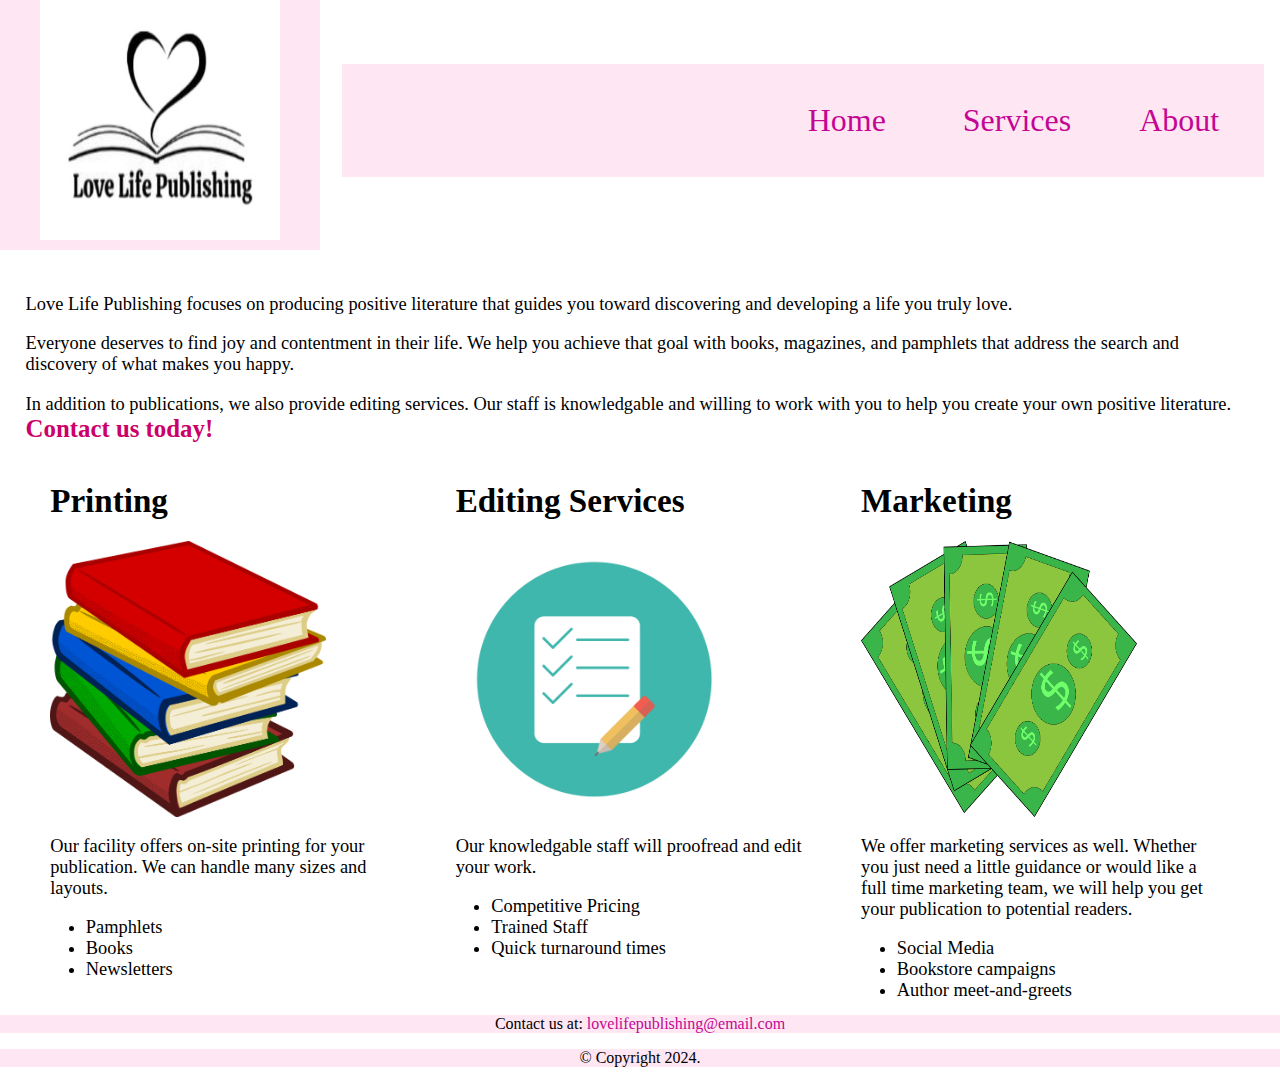
<file: index.html>
<!DOCTYPE html>
<!-- This website template was created by: Diana Love -->
<html lang="en">
<head>
	<title>Love Life Publishing</title>
	<meta charset=utf-8>
	<link rel="stylesheet" href="styles.css">
	<meta name="viewport" content="width=device-width, initial-scale=1">
</head>
<body>

	<div id="container">

		<!-- Use the header area for the website name or logo -->
		<header>
			<a href="index.html"><img src="logowhitejpg.jpg" alt="Love Life Publishing logo"></a>
		</header>
		
		<!-- Use the nav area to add hyperlinks to other pages within the website -->
		<nav>
			<ul>
				<li><a href="index.html">Home</a></li> 
				<li><a href="services.html">Services</a></li>
				<li><a href="about.html">About</a></li>
			</ul>
		</nav>
		
		<!-- Hero Image -->
		
		
		<!-- Use the main area to add the main content of the webpage -->
		<main>
		
			<div class="mobile">
			
				<p>Love Life Publishing focuses on producing positive literature that guides you toward discovering and developing a life you truly love.</p>
				
				<p>In addition to publications, we also provide editing services. Our staff is knowledgable and willing to work with you to help you create your own positive literature. <span class="action">Contact us today!</span></p>
								
			</div>
		
			<div class="tablet-desktop">
		
				<p>Love Life Publishing focuses on producing positive literature that guides you toward discovering and developing a life you truly love.</p>
				
				<p>Everyone deserves to find joy and contentment in their life. We help you achieve that goal with books, magazines, and pamphlets that address the search and discovery of what makes you happy.</p>
				
				<p>In addition to publications, we also provide editing services. Our staff is knowledgable and willing to work with you to help you create your own positive literature. <span class="action">Contact us today!</span></p>
				<br>
			
			</div>
			
			<div id="printing">
			
				<h1>Printing</h1>
				<br>
				<img src="bookstransp.png" alt="Stack of books" class="round">
				<p>Our facility offers on-site printing for your publication. We can handle many sizes and layouts.</p>
				<ul class="tablet-desktop">
					<li>Pamphlets</li>
					<li>Books</li>
					<li>Newsletters</li>
				</ul>
				
			</div>
			
			<div id="editing">
			
				<h1>Editing Services</h1>
				<br>
				<img src="checkmarklistbluecircle.png" alt="List with checkmark" class="round">
				<p>Our knowledgable staff will proofread and edit your work.</p>
				<ul class="tablet-desktop">
					<li>Competitive Pricing</li>
					<li>Trained Staff</li>
					<li>Quick turnaround times</li>
				</ul>
				
			</div>
			
			<div id="marketing">
			
				<h1>Marketing</h1>
				<br>
				<img src="moneytransp.png" alt="Dollar bills" class="round">
				<p>We offer marketing services as well. Whether you just need a little guidance or would like a full time marketing team, we will help you get your publication to potential readers.</p>
				<ul class="tablet-desktop">
					<li>Social Media</li>
					<li>Bookstore campaigns</li>
					<li>Author meet-and-greets</li>
				</ul>
				
			</div>
		</main>
		
		<!-- Use the footer area to add webpage footer content -->
		<footer>
			<p>Contact us at: <a href="mailto:lovelifepublishing@email.com">lovelifepublishing@email.com</a></p>
			<p>&copy; Copyright 2024.</p>
		</footer>
	
	</div>
	
</body>
</html>
</file>
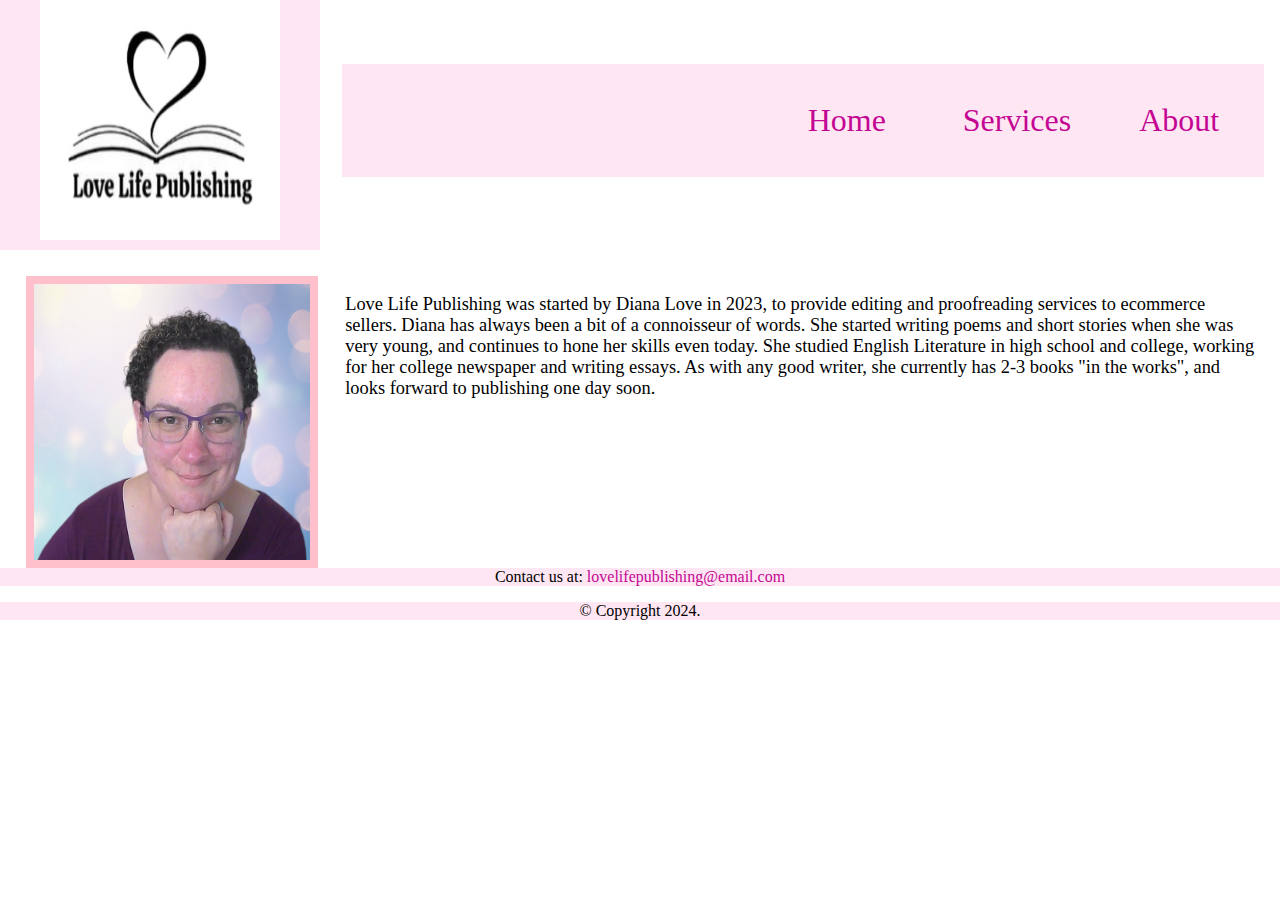
<file: about.html>
<!doctype html>
<html lang="en">
	
<head>
<meta charset="utf-8">
<link rel="stylesheet" href="styles.css">
<title>Love Life Publishing</title>
</head>

<body>
	
	<header>
		<a href="index.html"><img src="logowhitejpg.jpg" alt="Love Life Publishing Logo"/></a>
	</header>
	
	<nav>
		<ul>
			<li><a href="index.html">Home</a></li>
			<li><a href="services.html">Services</a></li>
			<li><a href="about.html">About</a></li>
		</ul>
	</nav>
	
	<main>
	
		<img class="left" src="lovelifeimage.jpg" alt="Photo of Diana" style="border:8px solid pink"/>
		<p>Love Life Publishing was started by Diana Love in 2023, to provide editing and proofreading services to ecommerce sellers. Diana has always been a bit of a connoisseur of words. She started writing poems and short stories when she was very young, and continues to hone her skills even today. She studied English Literature in high school and college, working for her college newspaper and writing essays. As with any good writer, she currently has 2-3 books "in the works", and looks forward to publishing one day soon.</p>
		
	</main>
	
	
	
	<footer>
		<p>Contact us at: <a href="mailto:lovelifepublishing@email.com">lovelifepublishing@email.com</a></p>
		<p>&copy; Copyright 2024.</p>
	</footer>
	
</body>
</html>
</file>
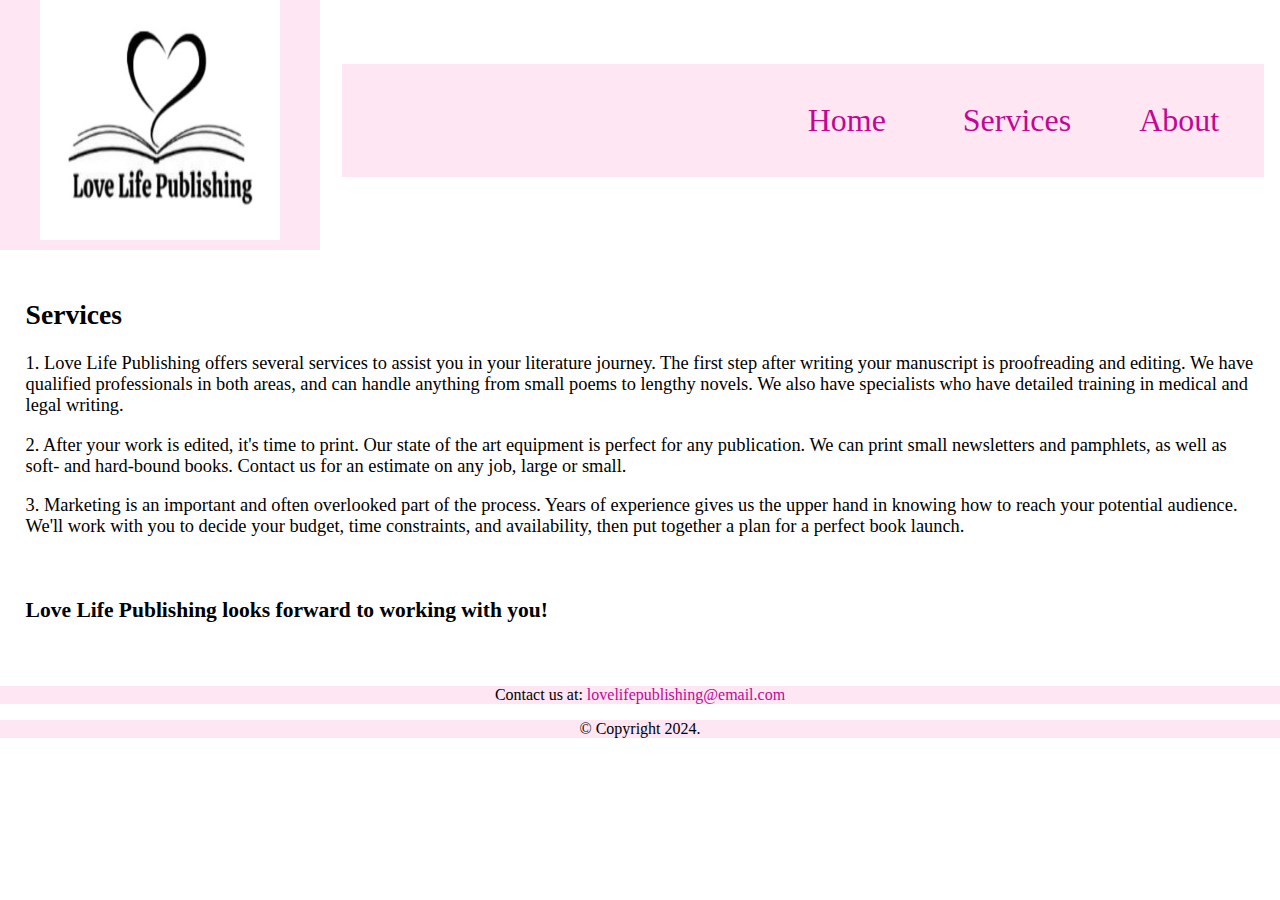
<file: services.html>
<!doctype html>
<html lang="en">
	
<head>
<meta charset="utf-8">
<link rel="stylesheet" href="styles.css">
<title>Love Life Publishing</title>
</head>

<body>
	
	<header>
		<a href="index.html"><img src="logowhitejpg.jpg" alt="Love Life Publishing Logo"/></a>
	</header>
	
	<nav>
		<ul>
			<li><a href="index.html">Home</a></li>
			<li><a href="services.html">Services</a></li>
			<li><a href="about.html">About</a></li>
		</ul>
	</nav>
	
	<main>
	
		<h2>Services</h2>
		
		<p>1. Love Life Publishing offers several services to assist you in your literature journey. The first step after writing your manuscript is proofreading and editing. We have qualified professionals in both areas, and can handle anything from small poems to lengthy novels. We also have specialists who have detailed training in medical and legal writing.</p>
		
		<p>2. After your work is edited, it's time to print. Our state of the art equipment is perfect for any publication.  We can print small newsletters and pamphlets, as well as soft- and hard-bound books. Contact us for an estimate on any job, large or small.<p>
		
		<p>3. Marketing is an important and often overlooked part of the process. Years of experience gives us the upper hand in knowing how to reach your potential audience. We'll work with you to decide your budget, time constraints, and availability, then put together a plan for a perfect book launch.<p>
		
		<br>
		<h3>Love Life Publishing looks forward to working with you!</h3>
	</main>
	
	
	<footer>
		<p>Contact us at: <a href="mailto:lovelifepublishing@email.com">lovelifepublishing@email.com</a></p>
		<p>&copy; Copyright 2024.</p>
	</footer>
	
</body>
</html>
</file>
<file: styles.css>
/*
Author: Diana Love
Date: 05/12/24
File Name: styles.css
*/

/*CSS Reset*/
body, header, nav, main, footer, h1, div, img, ul {
		margin: 0;
		padding: 0;
		border: 0;
}

/*Style rules for body and images*/
body {
		background-color: #fff;
}

img {
		max-width: 100%;
		display: block;
		height: 15em;
		width: 15em;
}

/*Style rules for mobile viewport*/

/*style rule for header*/
header {
		position:sticky;
		top: 0;
		background-color: #ffe6f3;
		height: 250px;
}

header img {
		margin: 0 auto;
}

/*style for rules for navigation area*/
nav {
	padding: 1%;
	margin-bottom: 1%;
	background-color: #ffe6f3;
}

nav ul {
		list-style-type: none;
		text-align: center;
}

nav li {
		font-size: 2em;
		border-top: 1px solid #ffe6f3;
}

nav li:first-child {
		padding: 1%;
		border-top: none;
}

nav li a {
		display: block;
		color: #000;
		padding: 0.5em 1em;
		text-decoration: none;
}

a:link {
  color: #C30693;
  background-color: transparent;
  text-decoration: none;
}
a:visited {
  color: #C30693;
  background-color: transparent;
  text-decoration: none;
}
a:hover {
  color: #D11D95;
  background-color: transparent;
  text-decoration: underline;
}

/*Show mobile class, hide tablet-desktop class*/
.mobile {
		display: block;
}

.tablet-desktop {
		display: none;
}

/*style rules for main content*/
main {
	background-color: #fff;
	padding: 2%;
	font-size: 1.15em;
}

.action {
		font-size: 1.35em;
		color: #cc0069;
		font-weight: bold;
}

#printing, #editing, #marketing {
		margin:0 2%;
}

.round {
		border-radius: 8px;
}

.left {
	float: left;
	margin-right: 1.5em;
}

.external-link {
		color: #666600;
		font-weight: bold;
		text-decoration: none;
}

#contact {
		text-align: center;
}

#contact .contact-email-link {
		color: #D11D95;
		text-decoration: none;
}


/*style rules for footer content*/
footer p {
		font-size: 1em;
		text-align: center;
		color: #000;
		padding: 0 1em;
		background-color: #ffe6f3;
		clear: left;
}


/*media query for tablet viewport*/
@media screen and (min-width:630px), print {
	
	/*tablet viewport: show tablet-desktop class, hide mobile class*/
	.tablet-desktop {
		display: block;
	}

	.mobile {
		display: none;
	}
	
	/*tablet viewport: style rule for header*/
	header {
		position: static;
		padding-bottom: 2%;
	}
	
	/*tablet viewport: style rules for nav area*/
	nav li {
		border-top: none;
		display: inline-block;
		border-right: 1px solid #fff;
	}
	
	nav li:last-child {
		border-right: none;
	}
	
	nav li a {
		padding: 0.1em 0.75em;
	}
	
	/*tablet viewport: style rules for main content area*/
	main ul {
		margin: 0 0 4% 10%;
	}
}

/*media query for desktop viewport*/
@media screen and (min-width: 1015px), print {
	
	/*desktop viewport: style for for header*/
	header {
		width: 25%;
		float: left;
		padding-bottom: 0;
	}
	
	/*desktop viewport: style rules for nav area*/
	nav {
		float: right;
		width: 70%;
		margin: 4em 1em 0 0;
	}
	
	nav ul {
		text-align: right;
	}
	
	nav li {
		border:none;
	}
	
	nav li a {
		padding: 0.5em 1em;
	}
	
	/*desktop viewport: style rules for main content*/
	main {
		clear: left;
	}
	
	main h1 {
		font-size: 1.8em;
	}
	
	#printing, #editing, #marketing {
		width: 29%;
		float: left;
		margin: 0 2%;
		
	}
}

/*media query for large desktop viewports*/
@media screen and (min-width: 1921px) {
	
	#container {
		width: 1920px;
		margin: 0 auto;
	}
	
}

/*media query for print*/
@media print {
	
	body {
		background-color: #fff;
		color: #000;
	}
	
}
</file>
